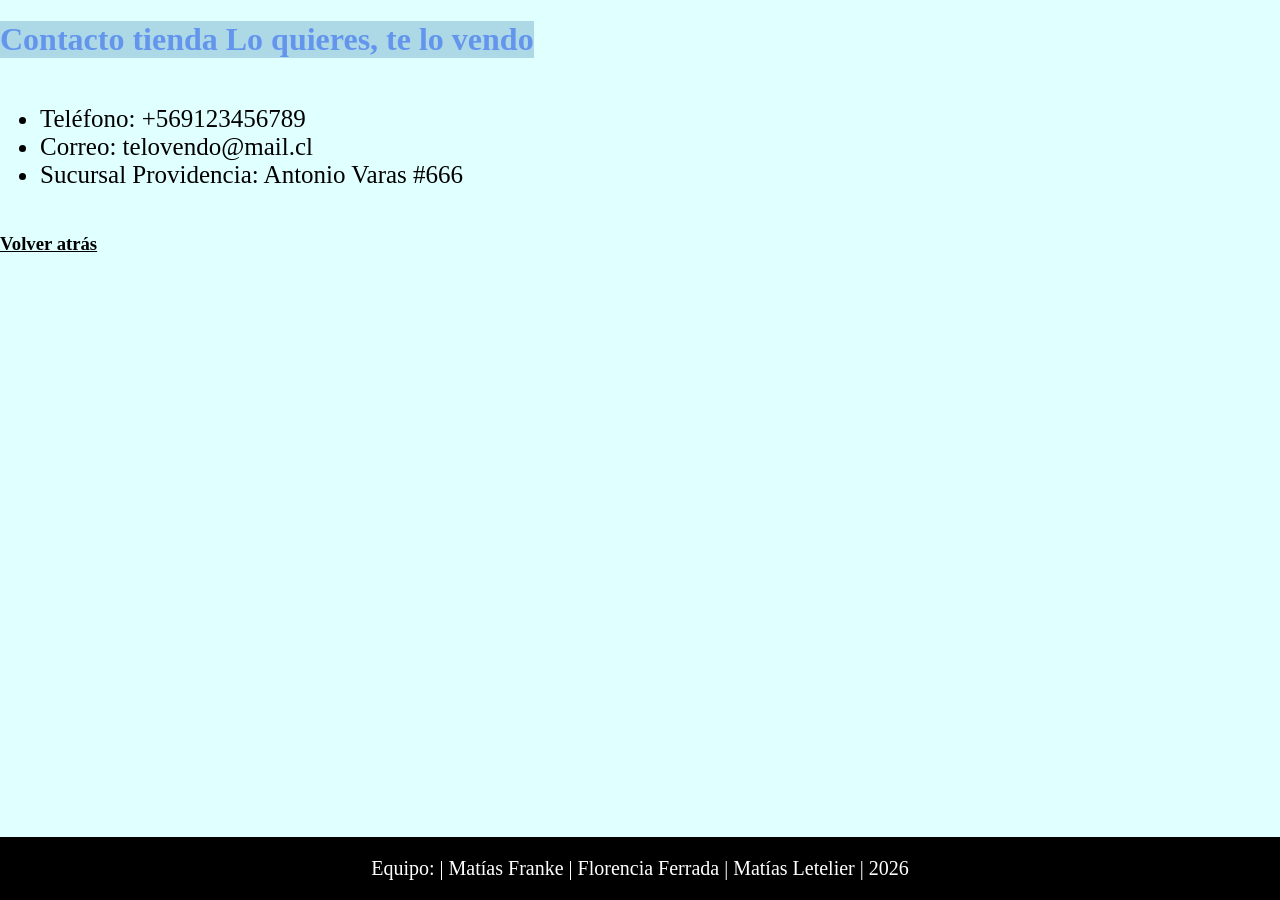
<file: Contacto.html>
<!DOCTYPE html>
<html>
<head>
    <meta charset="utf-8">
    <title> Contacto</title>
    <link rel="stylesheet" href="assets/style.css">
</head>


<body>
    <header>
        <h1 id="hcontacto">Contacto tienda Lo quieres, te lo vendo</h1>
    </header>
    <ul class="listac">
        <li>
            Teléfono: +569123456789
        </li>
        <li>
            Correo: telovendo@mail.cl
        </li>
        <li>
            Sucursal Providencia: Antonio Varas #666
        </li>
    </ul>
    <section>
        <h3>
            <a href="Index.html">Volver atrás</a>
        </h3>
    </section>
    <footer>
        <p class="equipo"> Equipo:  | Matías Franke | Florencia Ferrada | Matías Letelier | 2026</p>
    </footer>

</body>


</html>
</file>
<file: assets/style.css>
nav {
    background-color: lightblue;
    margin: 0 auto;
    padding: 0 40px;
    width: fit-content;
}
.hd{
    text-align: center;

}
nav a {
    color: white;
    font-size: 25px;
    padding: 15px 20px;
    text-decoration: none;



}
nav li{
    color: cornflowerblue;
    font-size: 25px;
}
nav ul{
    display: flex;
    list-style: none;
    padding: 0;
    margin: 0;
}
.listap{
    background-color: lightblue;
    display: flex;
    list-style: none;
    padding: 0;
    margin: 0;
    gap: 30px;
    justify-content: center;


}
.img-producto {
    max-width: 300px;
    margin-right: 30px;
    width: 300px;
    height: 220px;
    object-fit: cover;
}
.img-ventas {
    max-width: 300px;
    height: auto;
}
h1{
    color:black;
}
footer{
    /*cambios el footer*/
    background-color: black;
    color:white;
    font-size: 20px;
    margin-top: auto;
    text-align: center;



}
section p{
        font-size: 19px;
}

#hcontacto{
    /*cambios para el header de contacto*/
    background-color: lightblue;
    color: cornflowerblue;
    width: fit-content;
}
.listac{
    /*cambio de tamaño para lista de opciones de contacto*/
        font-size: 25px;
}
.desc{
    /*se alinea al centro la descripción de la pag*/
    text-align: center;
}
section a{
    /*Cambio de color para el link de section*/
    color: black;
}
/*CAMBIO DE COLOR PARA TODOE EL BODY*/
body{
    background-color: lightcyan;
    display: flex;
    flex-direction: column;
    height: 100%;
    margin: 0;
}
html {
    height: 100%;
    margin: 0;
}

/*CAMBIOS DE TAMAÑO PARA TABLET Y CELULAR*/
@media (max-width: 600px) {
    nav ul {
        flex-direction: column;
    }
}
@media (max-width: 1024px) {
    nav a {
        font-size: 20px;
    }
}
</file>
